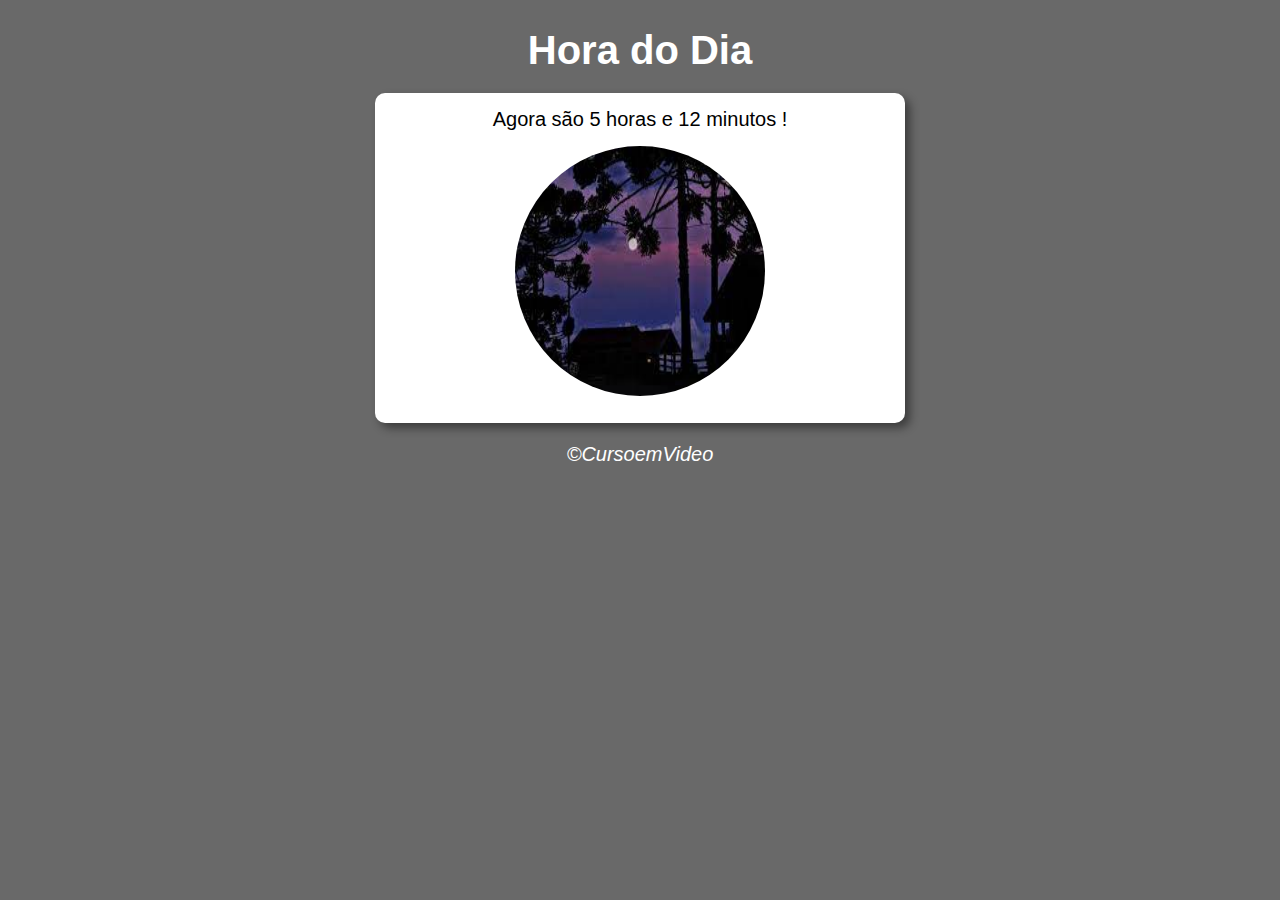
<file: Curso em video/aula012.ex/index.html>
<!DOCTYPE html>
<html lang="pt-br">
<head>
    <meta charset="UTF-8">
    <meta http-equiv="X-UA-Compatible" content="IE=edge">
    <meta name="viewport" content="width=device-width, initial-scale=1.0">
    <title>Modelo de exercício</title>
    <link rel="stylesheet" href="style.css">
    

</head>
<body onload="carregar()">
<header>
    Hora do Dia
</header>
<section>
    <div id="msg"></div> 

    <div id="foto">

       <img id = "imagem" src="manhã.jpg" alt="Foto manhã">
      
    </div>

</section>
    
<footer>
    <p>&copy;CursoemVideo</p>

</footer>
    <script src="javascript.js"></script>
</body>
</html>
</file>
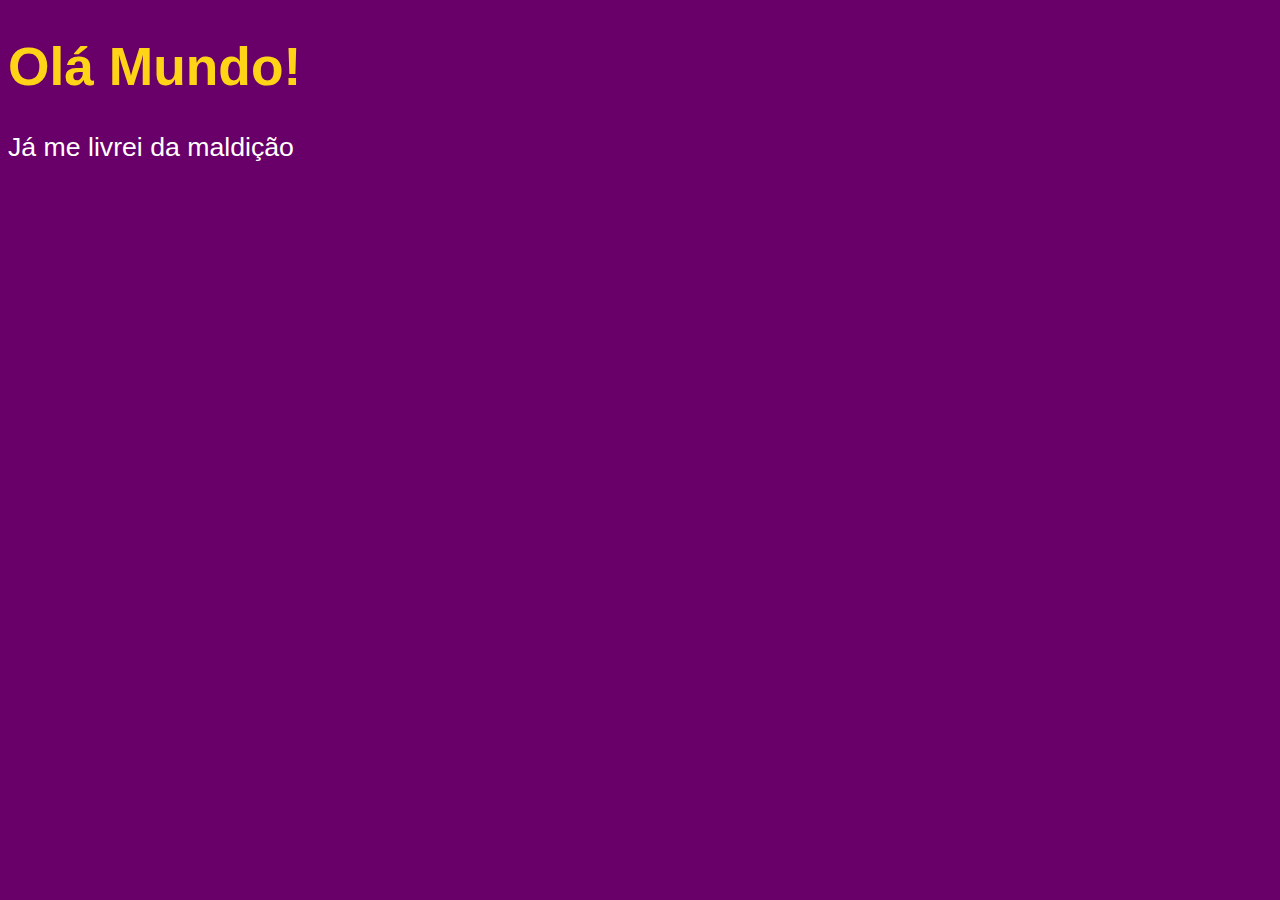
<file: ex002.html>
<!DOCTYPE html>
<html lang="pt-br">
<head>
    <meta charset="UTF-8">
    <meta http-equiv="X-UA-Compatible" content="IE=edge">
    <meta name="viewport" content="width=device-width, initial-scale=1.0">
    <title>Meu Primeiro Programa</title>
    <style>
        body{
            background-color: rgba(105, 0, 105, 173);
            color: white;
            font: normal 20pt arial;
        }
        h1{
            color: rgb(255, 212, 22);
        }
    </style>
</head>
<body>
    <h1>Olá Mundo!</h1>
    <p>Já me livrei da maldição</p>
    <script>
        var nome = window.prompt('Qual seu nome?') // = ... recebe
        window.alert('É um grande praser te conheser, ' + nome + '!') // + ... concatenação
    </script>
    
    
</body>
</html>
</file>
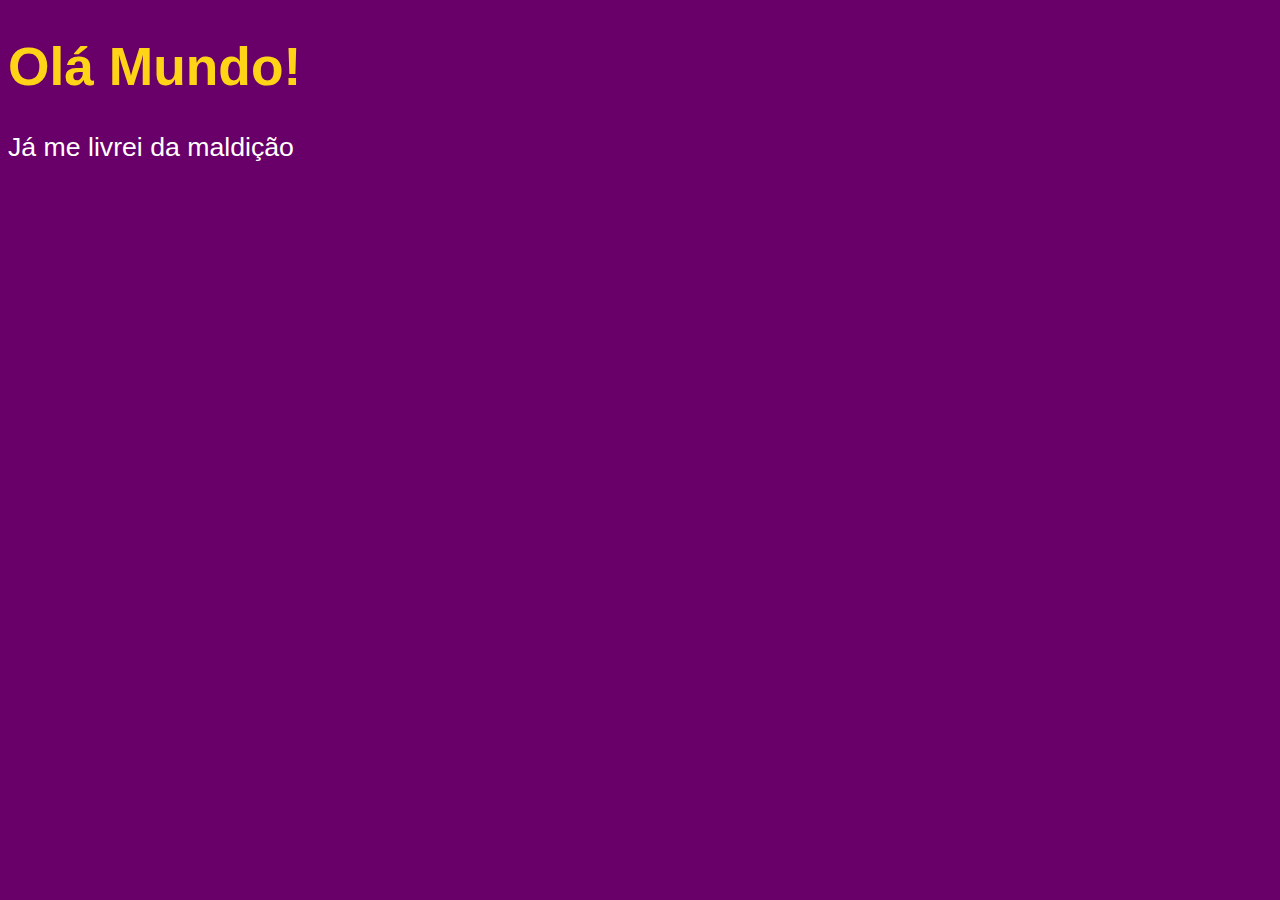
<file: ex003.html>
<!DOCTYPE html>
<html lang="pt-br">
<head>
    <meta charset="UTF-8">
    <meta http-equiv="X-UA-Compatible" content="IE=edge">
    <meta name="viewport" content="width=device-width, initial-scale=1.0">
    <title>Meu Primeiro Programa</title>
    <style>
        body{
            background-color: rgba(105, 0, 105, 173);
            color: white;
            font: normal 20pt arial;
        }
        h1{
            color: rgb(255, 212, 22);
        }
    </style>
</head>
<body>
    <h1>Olá Mundo!</h1>
    <p>Já me livrei da maldição</p>
    <script>
        var n1 = Number(window.prompt('Digite um número'))
        var n2 = Number(window.prompt('Digite outro número'))
                //Number.parseInt ...   Converter numero de String para Number
                //Number.parseFloat ... Converte numero com virgulas de String para Number
                //Number ...            Programa decide se é String ou Number

        var s = n1 + n2
        window.alert(`A soma entre ${n1} e ${n2} é igual à ${s}`)

    </script>
    
    
</body>
</html>
</file>
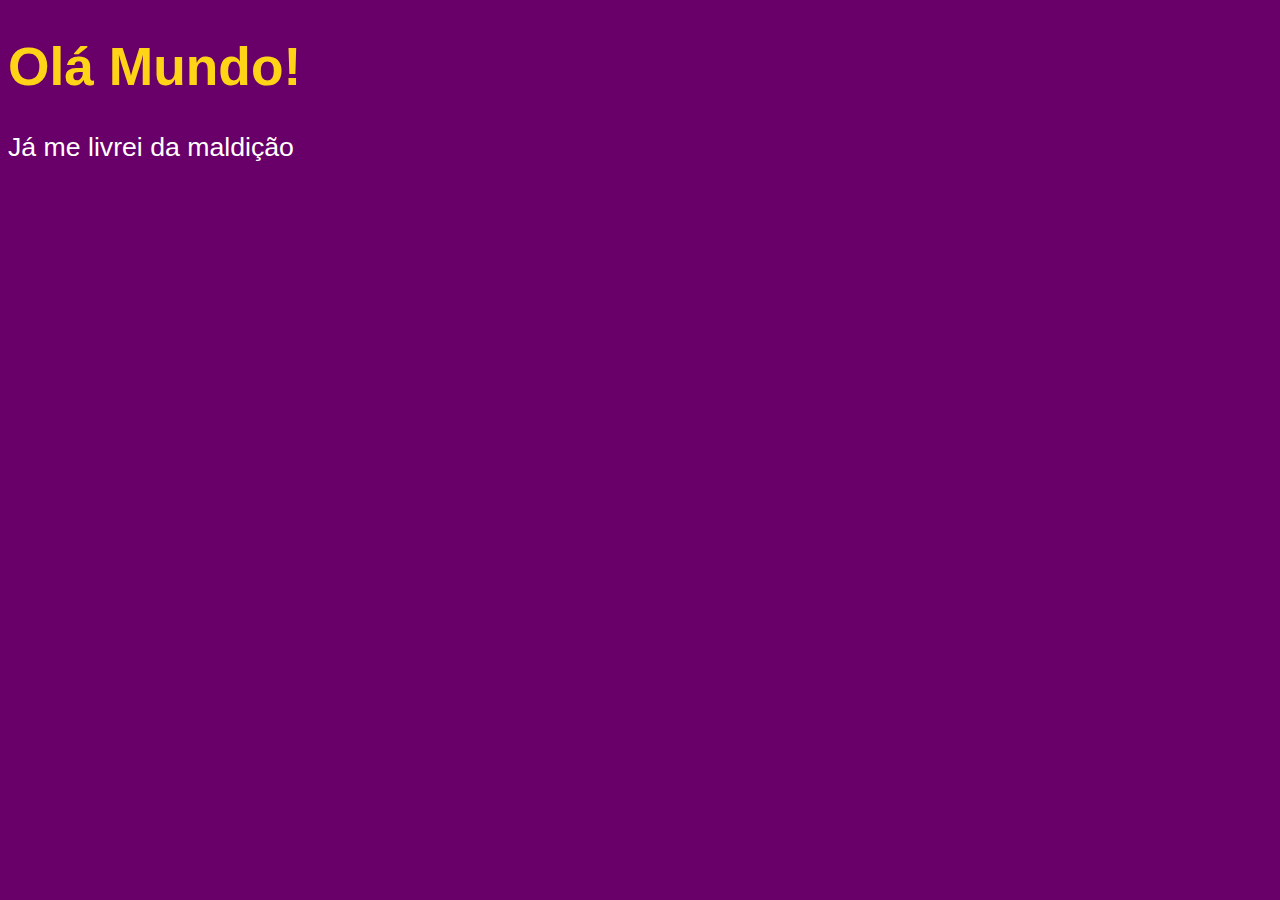
<file: aula04/ex001.html>
<!DOCTYPE html>
<html lang="pt-br">
<head>
    <meta charset="UTF-8">
    <meta http-equiv="X-UA-Compatible" content="IE=edge">
    <meta name="viewport" content="width=device-width, initial-scale=1.0">
    <title>Meu Primeiro Programa</title>
    <style>
        body{
            background-color: rgba(105, 0, 105, 173);
            color: white;
            font: normal 20pt arial;
        }
        h1{
            color: rgb(255, 212, 22);
        }
    </style>
</head>
<body>
    <h1>Olá Mundo!</h1>
    <p>Já me livrei da maldição</p>
    <script>
        window.alert('Minha primeira mensagem!')
        window.confirm('Está  gostando de JavaScript?')
        window.prompt('Qual seu nome?')
    </script>
    
    
</body>
</html>
</file>
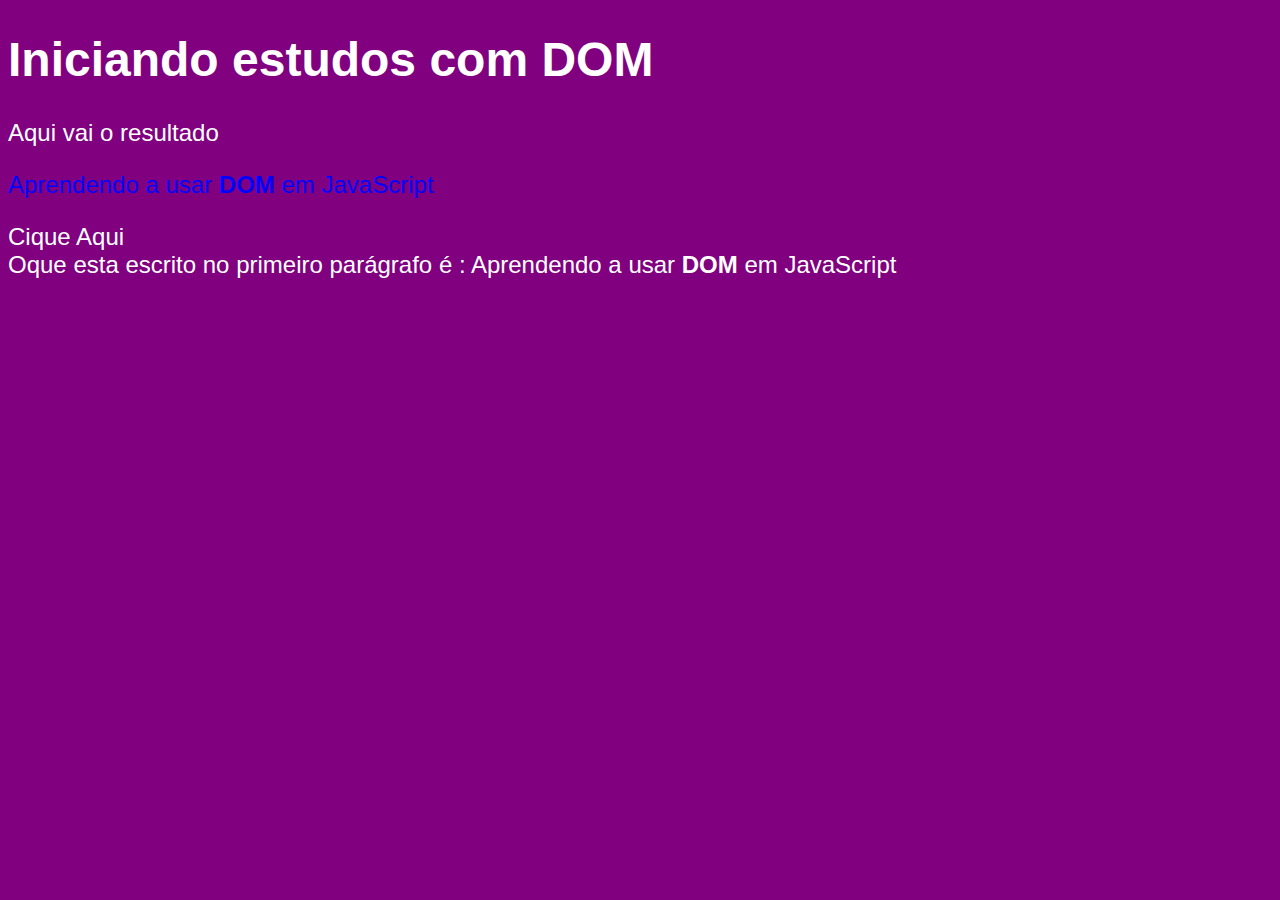
<file: Curso em video/ex005.html>
<!DOCTYPE html>
<html lang="pt-br">
<head>
    <meta charset="UTF-8">
    <meta http-equiv="X-UA-Compatible" content="IE=edge">
    <meta name="viewport" content="width=device-width, initial-scale=1.0">
    <title>Primeiros passos com DOM</title>
    <style>
        body{
            background-color: #5561cf;
            color: white;
            font: normal 18pt arial;
        }   
    </style>
</head>
<body class="fundo">
    <h1>
        Iniciando estudos com DOM
    </h1>
    <P>
        Aqui vai o resultado
    </P>
    <p class="msg">Aprendendo a usar <strong> DOM </strong> em JavaScript</p>
    <div> Cique Aqui</div>

    <script>
        var p1 = window.document.getElementsByTagName('p')[1]//selecionado o primeiro parágrafo
        window.document.write('Oque esta escrito no primeiro parágrafo é : ' +  p1.innerHTML) // innerText = o texto que esta dentro da variável selecionada. (não seleciona as tags filhas HTML)
        //inneHTML = tbm seleciona oque esta na variável e tbm seleciona as tag filhas HTML.
        var corpo = window.document.body
        corpo.style.background ='purple'

        var d = window.document.querySelector('.msg')
        d.style.color = "Blue"
        
        
       
    </script>

</body>
</html>
</file>
<file: Curso em video/aula012.ex/style.css>
body{
    background-color: rgb(71, 130, 238);
    font: normal 15pt arial;
}
header{
    color: white;
    text-align: center;
    padding: 20px;
    font-size: 2em;
    font-weight: bold; /*negrito*/
}
section{
    background-color: white;
    border-radius: 10px;
    padding: 15px;
    width: 500px;
    height: 300px;
    margin: auto;
    box-shadow: 5px 5px 10px rgba(0, 0, 0, 0.432);
}
#msg{
    text-align: center  ;
}

#foto{
    padding: 15px;
    text-align: center;
}
img{
    border-radius: 50%;
    height: 250px;
    width: 250px;

}

footer{
    color: white;
    text-align: center;
    font-style: italic;
    
}
</file>
